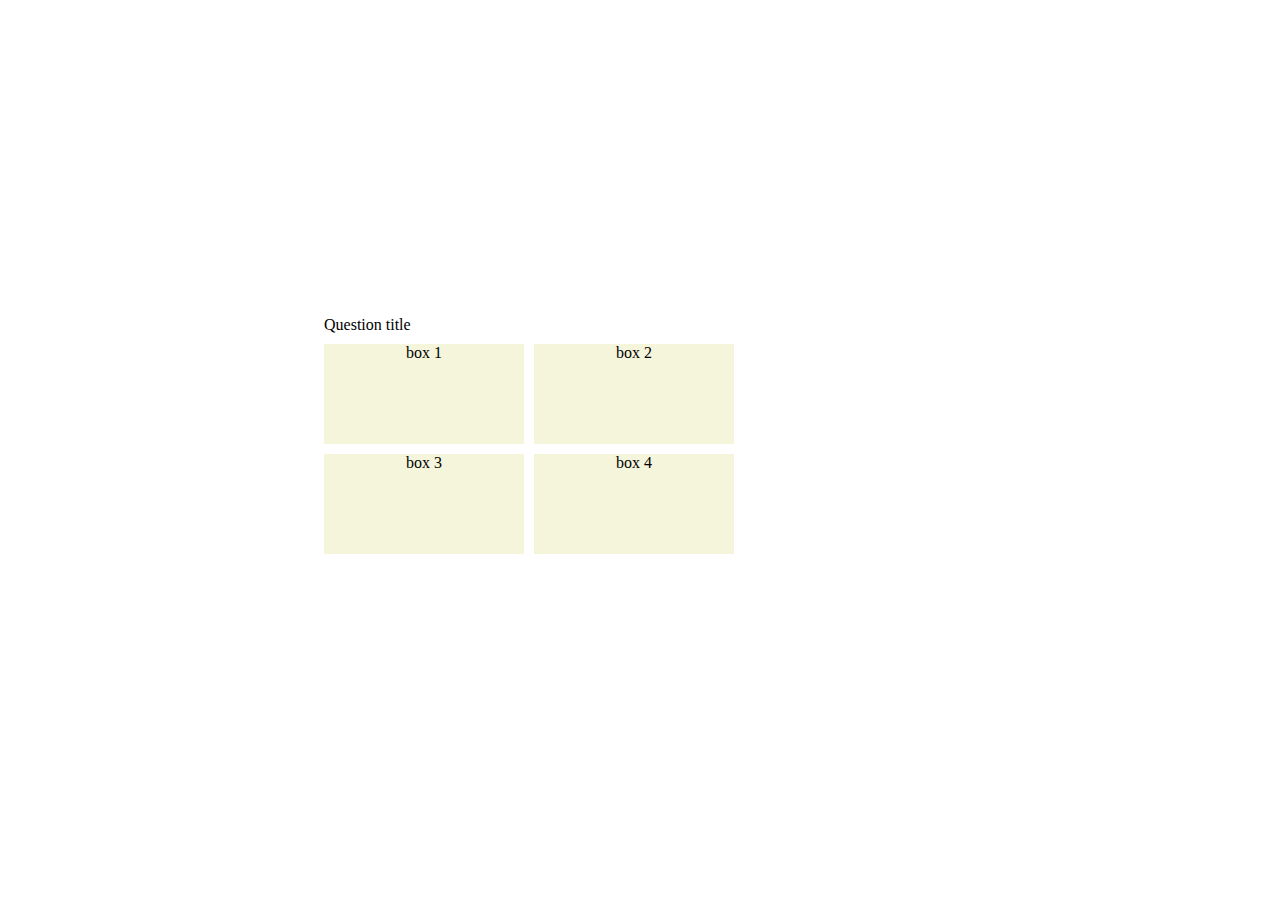
<file: index.html>
<!DOCTYPE html>
<html lang="en">
<head>
    <meta charset="UTF-8">
    <meta name="viewport" content="width=device-width, initial-scale=1.0">
    <script src="script.js" defer></script>
    <link href="styles.css" rel="stylesheet">
    <title>Document</title>
</head>
<body>
    <div id="question-box">
        <div id="qu-title">
            Question title
        </div>

        <div id="qu-one" class="question">
            box 1
        </div>
        <div id="qu-two" class="question">
            box 2
        </div>

        <div id="qu-three" class="question">
            box 3
        </div>

        <div id="qu-four" class="question">
            box 4
        </div>
    </div>
</body>
</html>
</file>
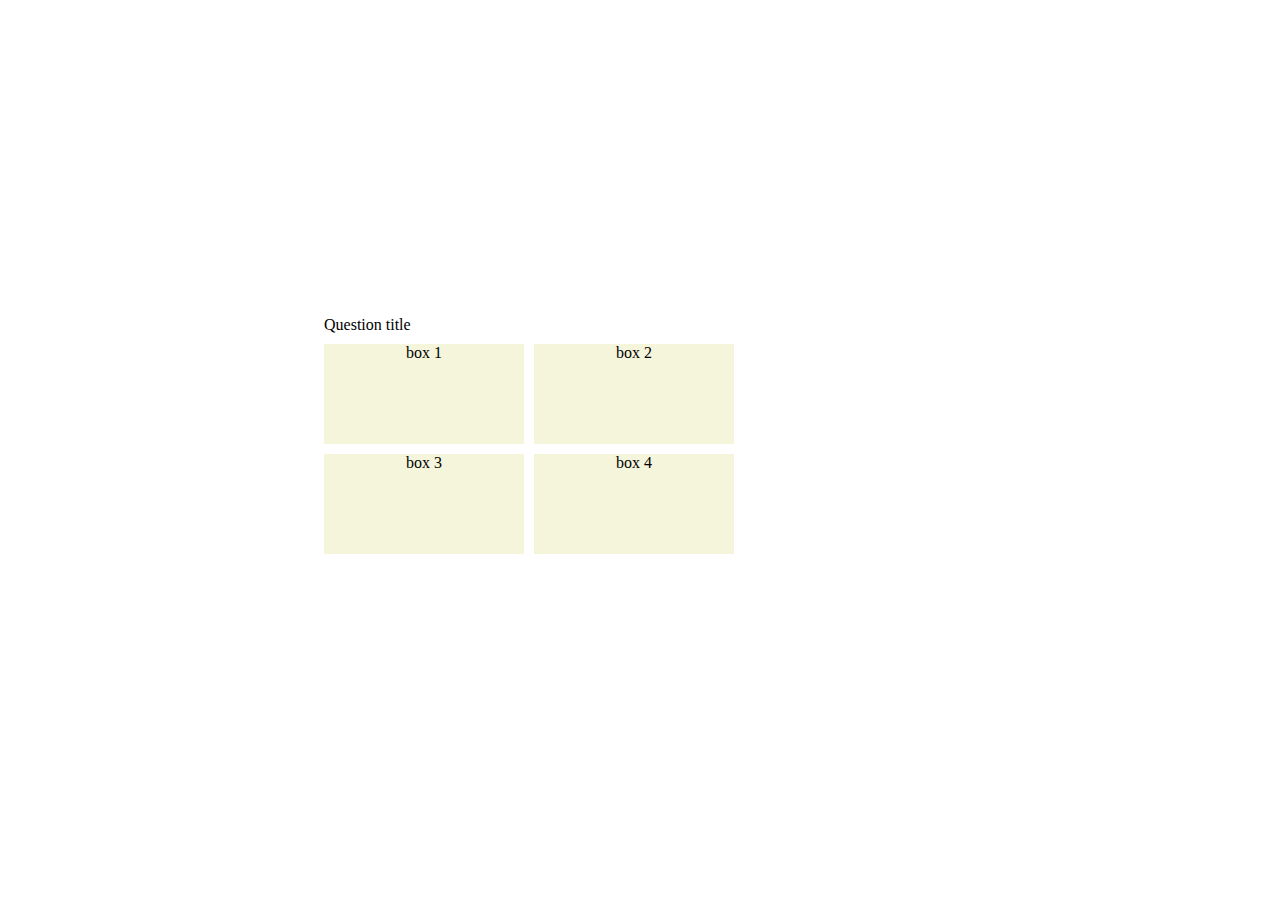
<file: quiz.html>
<!DOCTYPE html>
<html lang="en">
<head>
    <meta charset="UTF-8">
    <meta name="viewport" content="width=device-width, initial-scale=1.0">
    <script src="script.js" defer></script>
    <link href="styles.css" rel="stylesheet">
    <title>Document</title>
</head>
<body>
    <div id="question-box">
        <div id="qu-title">
            Question title
        </div>

        <div id="qu-one" class="question question-hover">
            box 1
        </div>
        <div id="qu-two" class="question question-hover">
            box 2
        </div>

        <div id="qu-three" class="question question-hover">
            box 3
        </div>

        <div id="qu-four" class="question question-hover">
            box 4
        </div>
    </div>
</body>
</html>
</file>
<file: styles.css>
:root {
    --question-width: 200px;
    --question-height: 100px;
}

#question-box {
    display:grid;
    
    margin-left: 25%;
    margin-top: 25%;

    grid-template-columns: repeat(2, var(--question-width));
    grid-template-rows: auto;
    row-gap: 10px;
    column-gap: 10px;
}

#qu-title {
    grid-column: 1 / span 2;
    
}

.question {
    background-color: beige;
    border-color: aliceblue;
    border: 10px;
    
    width: var(--question-width);
    height: var(--question-height);
    text-align: center;
}

.question:hover {
    background-color: aliceblue;
}
</file>
